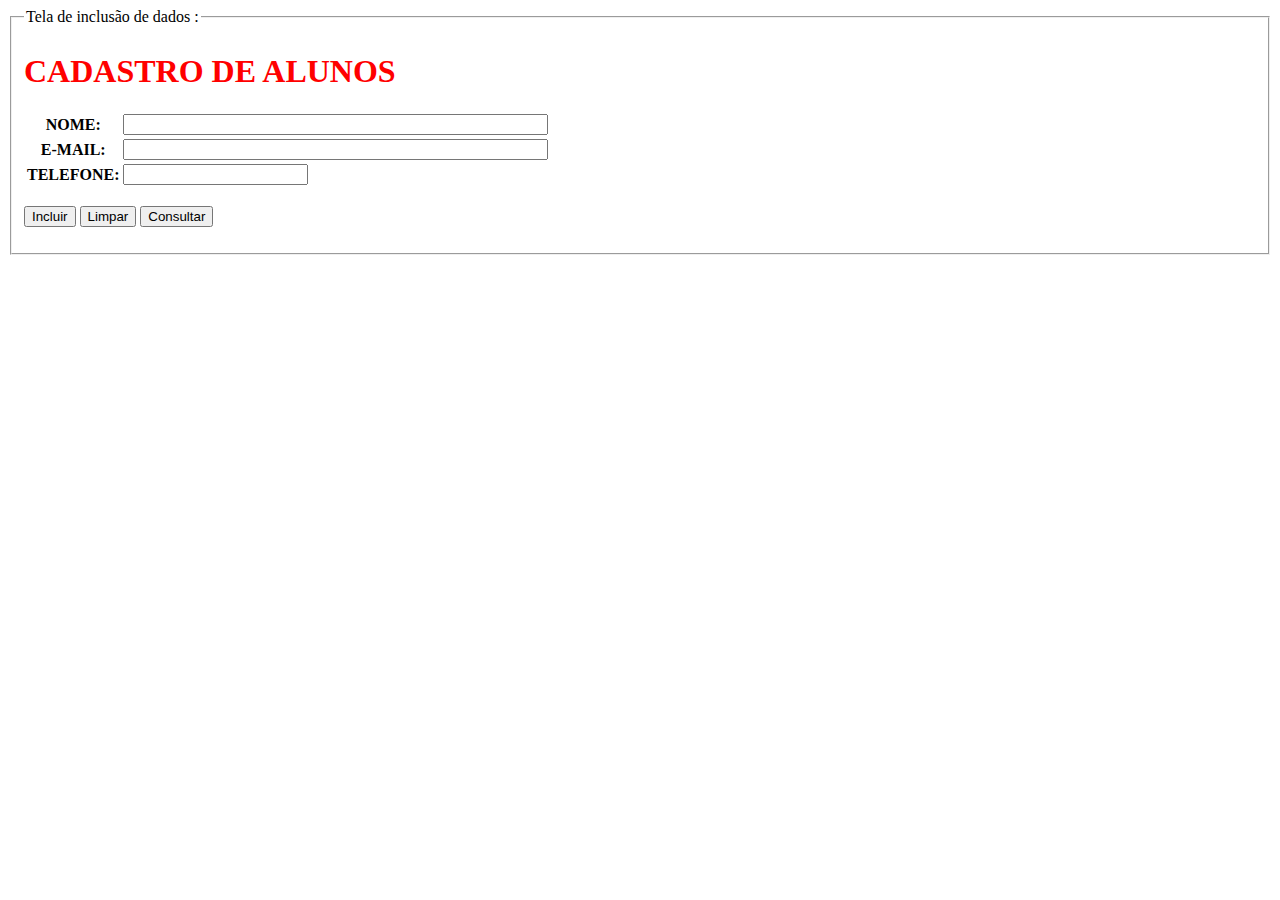
<file: Programa de consultae inclusão de dados/cadastro.html>
<!DOCTYPE html>
<html lang="pt-br">
<head>
  <title>AULA</title>
</head>
<body>

<!-- ------------------------------------------------------------ -->

<fieldset>
<legend>
Tela de inclusão de dados :
</legend>

<!-- Aqui começa o formulário de incluir dados  -->
    <form method="POST" action="grava.php">

	<font color="red">
	<h1> CADASTRO DE ALUNOS</h1>
	</font>

	<table border="0">
	<tr>
	  <th>NOME:</th>
	  <td><input type="text" name="txtnome" maxlength="50" size="50" required></td>
	</tr>
	<tr>
	  <th>E-MAIL: </th>
	  <td><input type="text" name="txtemail" maxlength="50" size="50" required></td>
	</tr>
	<tr>
	  <th>TELEFONE: </th>
	  <td><input type="text" name="txttelefone" maxlength="20" size="20" required></td>
	</tr>
    </table>
	<br>
	<input type="submit" value="Incluir" name="enviar">
	<input type="reset" value="Limpar" name="limpar">
	<input type="button" value="Consultar" name="consultar"  onclick="location.href='consulta.php'"></p>
        
    </form>
   
<!-- Aqui termina o formulário de incluir dados, se necessário você pode substituí-lo pelo seu formulário -->
</fieldset>

</body>
</html>
</file>
